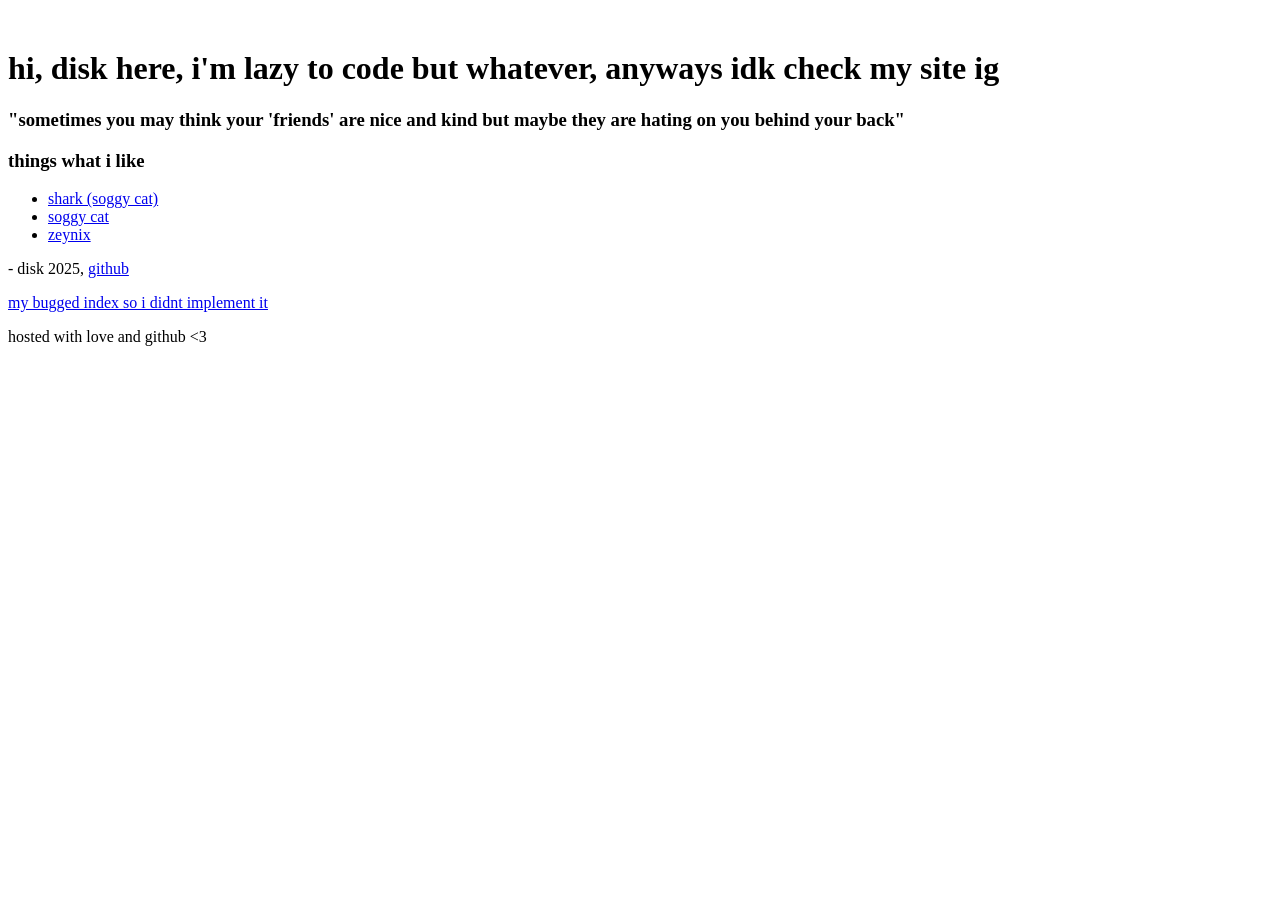
<file: index.html>
<!DOCTYPE html>
<head>
    <meta charset="UTF-8">
    <meta http-equiv="X-UA-Compatible" content="IE=edge">
    <meta name="viewport" content="width=device-width, initial-scale=1.0">
    <title>disky - home</title>
    <link rel="icon" type="image/x-icon" href="https://hypriiis.github.io/envyweb.ico">
</head>
<html>
  <body>ㅤㅤㅤㅤㅤㅤㅤㅤㅤㅤㅤㅤㅤㅤㅤ
    <h1>hi, disk here, i'm lazy to code but whatever, anyways idk check my site ig</h1>
<h3>"sometimes you may think your 'friends' are nice and kind but maybe they are hating on you behind your back"</h3>

<h3>things what i like</h3>
<ul>
  <li>
  <a href="https://soggy.cat">shark (soggy cat)</a>
</li>
    <li>
  <a href="https://soggy.cat">soggy cat</a>
</li>
    <li>
  <a href="https://youtube.com/@zeynixontop">zeynix</a>
</li>
</ul>

<p>- disk 2025, <a href="https://github.com/hypriiis">
github</a> </p>

<a href="https://hypriiis.github.io/bugged_index.html">
my bugged index so i didnt implement it</a>

<p>hosted with love and github <3</p>


  </body>
</html>
</file>
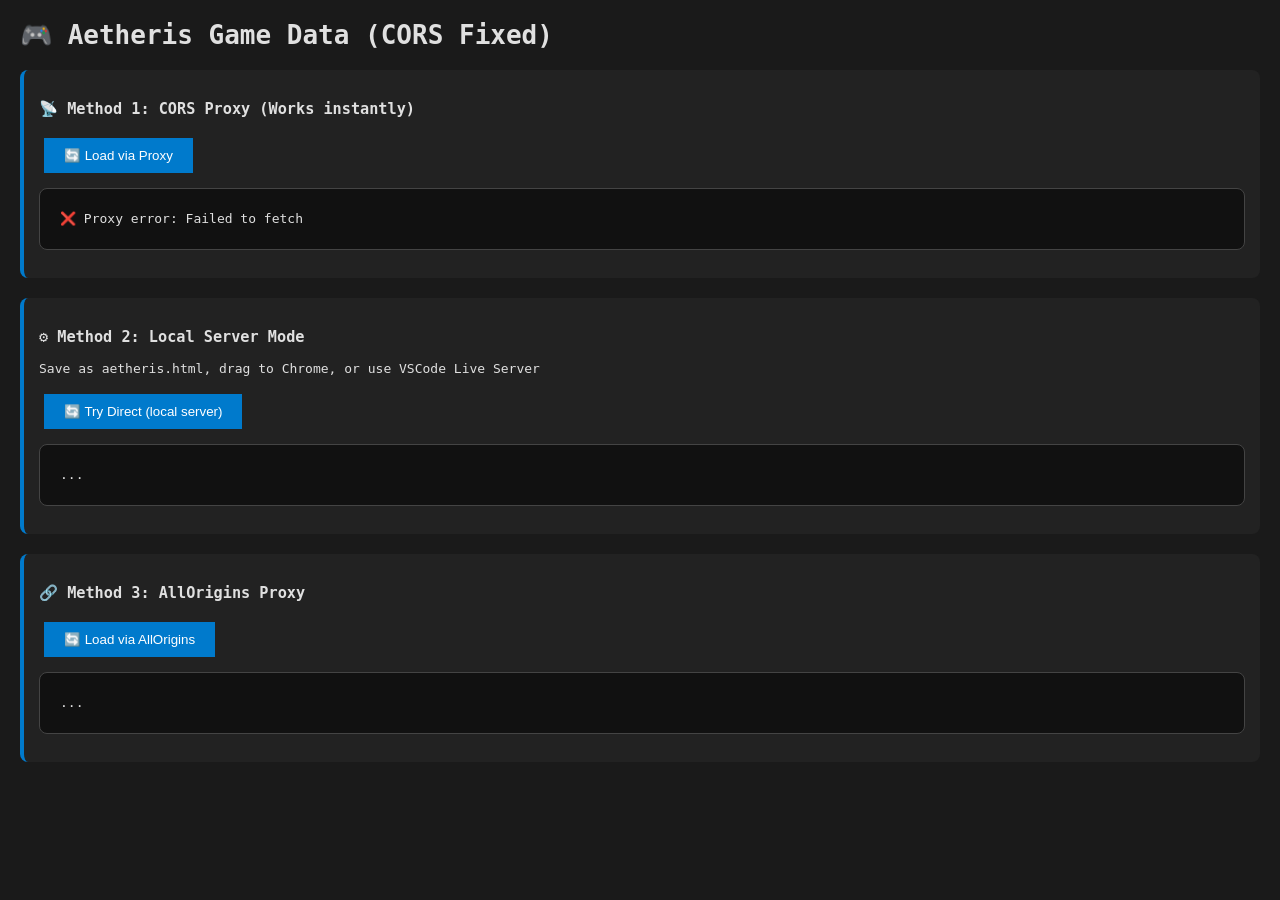
<file: aetherisgames.html>
<!DOCTYPE html>
<html lang="en">
<head>
    <meta charset="UTF-8">
    <meta name="viewport" content="width=device-width, initial-scale=1.0">
    <title>Aetheris Game Data → Text (CORS Fixed)</title>
    <style>
        body { font-family: monospace; margin: 20px; background: #1a1a1a; color: #e0e0e0; }
        .method { margin: 20px 0; padding: 15px; background: #222; border-radius: 8px; border-left: 4px solid #007acc; }
        button { padding: 10px 20px; background: #007acc; color: white; border: none; cursor: pointer; margin: 5px; }
        button:hover { background: #005a99; }
        button.success { background: #28a745; }
        button.success:hover { background: #218838; }
        pre { background: #111; padding: 20px; border-radius: 8px; max-height: 500px; overflow: auto; border: 1px solid #444; font-size: 13px; line-height: 1.5; white-space: pre-wrap; margin-top: 10px; }
        .status { padding: 10px; margin: 10px 0; border-radius: 4px; font-weight: bold; }
        .loading { background: #ffaa00; color: black; }
        .success { background: #00aa44; }
        .error { background: #aa0000; }
    </style>
</head>
<body>
    <h1>🎮 Aetheris Game Data (CORS Fixed)</h1>
    
    <div class="method">
        <h3>📡 Method 1: CORS Proxy (Works instantly)</h3>
        <button onclick="fetchWithProxy()">🔄 Load via Proxy</button>
        <pre id="proxyOutput">Click to load via proxy...</pre>
    </div>
    
    <div class="method">
        <h3>⚙️ Method 2: Local Server Mode</h3>
        <p>Save as <code>aetheris.html</code>, drag to Chrome, or use VSCode Live Server</p>
        <button onclick="fetchDirect()">🔄 Try Direct (local server)</button>
        <pre id="directOutput">...</pre>
    </div>
    
    <div class="method">
        <h3>🔗 Method 3: AllOrigins Proxy</h3>
        <button onclick="fetchAllOrigins()">🔄 Load via AllOrigins</button>
        <pre id="allOriginsOutput">...</pre>
    </div>

    <script>
        const API_URL = 'https://aetheris.lol/api/game';
        
        async function fetchWithProxy() {
            const output = document.getElementById('proxyOutput');
            const status = output.parentElement.querySelector('pre') || output;
            status.textContent = 'Loading via proxy...';
            
            try {
                // Free CORS proxy
                const proxyUrl = `https://api.allorigins.win/raw?url=${encodeURIComponent(API_URL)}`;
                const response = await fetch(proxyUrl);
                if (!response.ok) throw new Error(`Proxy failed: ${response.status}`);
                
                const data = await response.json();
                const textData = jsonToText(data);
                output.textContent = textData;
            } catch (error) {
                output.textContent = `❌ Proxy error: ${error.message}`;
            }
        }
        
        async function fetchDirect() {
            const output = document.getElementById('directOutput');
            try {
                const response = await fetch(API_URL, { mode: 'cors' });
                if (!response.ok) throw new Error(`HTTP ${response.status}`);
                const data = await response.json();
                output.textContent = jsonToText(data);
            } catch (error) {
                output.textContent = `❌ Direct fetch blocked by CORS\n💡 Use Live Server or drag file to Chrome`;
            }
        }
        
        async function fetchAllOrigins() {
            const output = document.getElementById('allOriginsOutput');
            try {
                const proxyUrl = `https://api.allorigins.win/get?url=${encodeURIComponent(API_URL)}`;
                const response = await fetch(proxyUrl);
                const proxyData = await response.json();
                const data = JSON.parse(proxyData.contents);
                output.textContent = jsonToText(data);
            } catch (error) {
                output.textContent = `❌ AllOrigins error: ${error.message}`;
            }
        }
        
        function jsonToText(obj, indent = 0) {
            const spaces = '  '.repeat(indent);
            let text = '';
            
            if (obj === null || obj === undefined) return 'null';
            if (typeof obj === 'string') return `"${obj}"`;
            if (typeof obj === 'number') return obj.toString();
            if (typeof obj === 'boolean') return obj.toString();
            if (Array.isArray(obj)) {
                text += '[\n';
                obj.forEach((item, i) => {
                    text += `${spaces}  ${i}: ${jsonToText(item, indent + 1)}\n`;
                });
                text += `${spaces}]`;
                return text;
            }
            
            for (const [key, value] of Object.entries(obj)) {
                text += `${spaces}${key}: ${jsonToText(value, indent + 1)}\n`;
            }
            return text || 'Empty object';
        }
        
        // Auto-load proxy method (most reliable)
        window.onload = () => fetchWithProxy();
    </script>
</body>
</html>
</file>
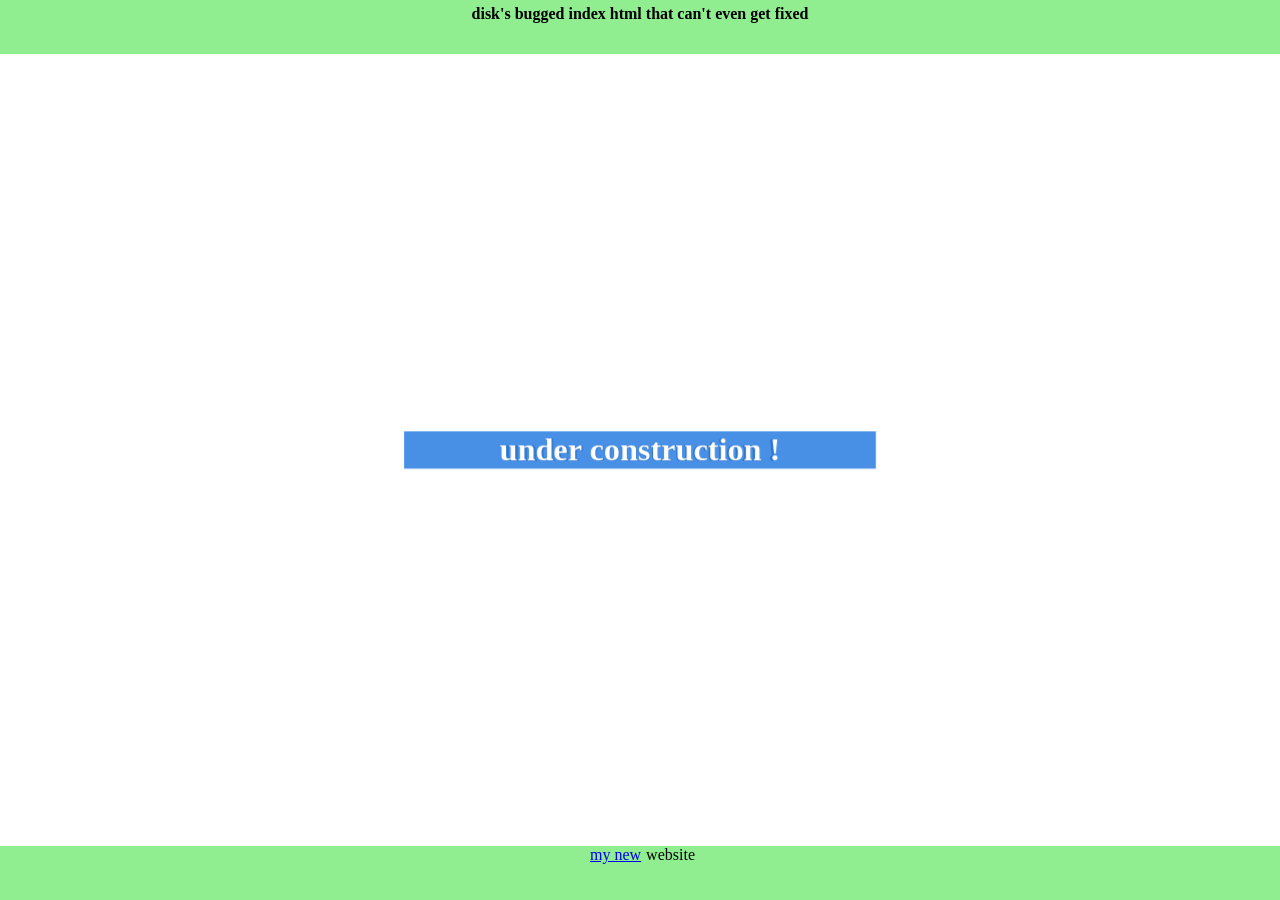
<file: bugged_index.html>
<!DOCTYPE html>
<html lang="en">
<head>
    <meta charset="UTF-8">
    <meta http-equiv="X-UA-Compatible" content="IE=edge">
    <meta name="viewport" content="width=device-width, initial-scale=1.0">
    <title>disky - bugged index</title>
    <link rel="stylesheet" href="bugged_index.css">
    <link rel="icon" type="image/x-icon" href="/Daco_105709 (1).ico">
</head>
<body>
    <div class="header">
        <p><b>disk's bugged index html that can't even get fixed</b></p>
    </div>

    <div class="content">
        <div class="text">
            <h1>under construction !</h1>
            <h1>under construction !</h1>
            <h1>under construction !</h1>
            <h1>under construction !</h1>
            <h1>under construction !</h1>
            <h1>under construction !</h1>
            <h1>under construction !</h1>
            <h1>under construction !</h1>
            <h1>under construction !</h1>
            <h1>under construction !</h1>
        </div>
    </div>
    <div class="footer"><a href="https://hypriiis.github.io/">my new</a>website</div>
</body>
</html>
</file>
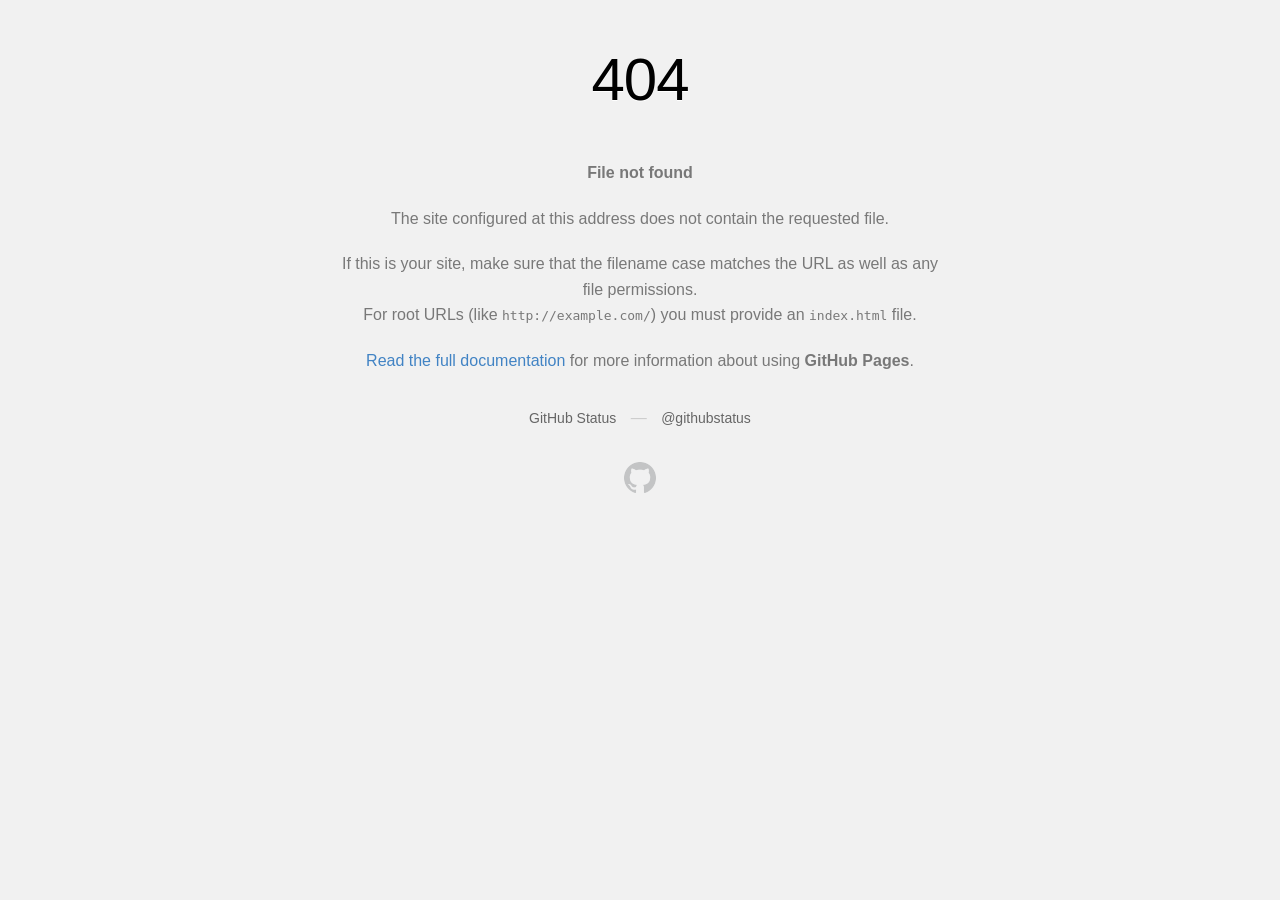
<file: tutorial.mp4.html>
<!DOCTYPE html>
<html>
  <head>
    <meta http-equiv="Content-type" content="text/html; charset=utf-8">
    <meta http-equiv="Content-Security-Policy" content="default-src 'none'; style-src 'unsafe-inline'; img-src data:; connect-src 'self'">
    <meta http-equiv = "refresh" content = "3; url = https://youareanidiot.cc" />
    <title>Page not found &middot; GitHub Pages</title>
    <style type="text/css" media="screen">
      body {
        background-color: #f1f1f1;
        margin: 0;
        font-family: "Helvetica Neue", Helvetica, Arial, sans-serif;
      }

      .container { margin: 50px auto 40px auto; width: 600px; text-align: center; }

      a { color: #4183c4; text-decoration: none; }
      a:hover { text-decoration: underline; }

      h1 { width: 800px; position:relative; left: -100px; letter-spacing: -1px; line-height: 60px; font-size: 60px; font-weight: 100; margin: 0px 0 50px 0; text-shadow: 0 1px 0 #fff; }
      p { color: rgba(0, 0, 0, 0.5); margin: 20px 0; line-height: 1.6; }

      ul { list-style: none; margin: 25px 0; padding: 0; }
      li { display: table-cell; font-weight: bold; width: 1%; }

      .logo { display: inline-block; margin-top: 35px; }
      .logo-img-2x { display: none; }
      @media
      only screen and (-webkit-min-device-pixel-ratio: 2),
      only screen and (   min--moz-device-pixel-ratio: 2),
      only screen and (     -o-min-device-pixel-ratio: 2/1),
      only screen and (        min-device-pixel-ratio: 2),
      only screen and (                min-resolution: 192dpi),
      only screen and (                min-resolution: 2dppx) {
        .logo-img-1x { display: none; }
        .logo-img-2x { display: inline-block; }
      }

      #suggestions {
        margin-top: 35px;
        color: #ccc;
      }
      #suggestions a {
        color: #666666;
        font-weight: 200;
        font-size: 14px;
        margin: 0 10px;
      }

    </style>
  </head>
  <body>

    <div class="container">

      <h1>404</h1>
      <p><strong>File not found</strong></p>

      <p>
        The site configured at this address does not
        contain the requested file.
      </p>

      <p>
        If this is your site, make sure that the filename case matches the URL
        as well as any file permissions.<br>
        For root URLs (like <code>http://example.com/</code>) you must provide an
        <code>index.html</code> file.
      </p>

      <p>
        <a href="https://help.github.com/pages/">Read the full documentation</a>
        for more information about using <strong>GitHub Pages</strong>.
      </p>

      <div id="suggestions">
        <a href="https://githubstatus.com">GitHub Status</a> &mdash;
        <a href="https://twitter.com/githubstatus">@githubstatus</a>
      </div>

      <a href="/" class="logo logo-img-1x">
        <img width="32" height="32" title="" alt="" src="[data-uri]">
      </a>

      <a href="/" class="logo logo-img-2x">
        <img width="32" height="32" title="" alt="" src="[data-uri]">
      </a>
    </div>
  </body>
</html>
</file>
<file: bugged_index.css>
body {
    padding:0;
    margin:0;
    font-family: comic;
}

.header {
    width: 100vw;
    height: 6vh;
    text-align: center;
    background-color: lightgreen;
    margin: 0;
}
.footer {
    width: 100vw;
    height: 6vh;
    text-align: center;
    background-color: lightgreen;
}
.header > * {
    margin:0;
    padding: 5px;
}

.footer > * {
    margin:0;
    padding: 5px;
}
.content {
    width:100vw;
    height:88vh;
    display: flex;
    flex-direction: column;
    align-items: center;
    text-align: center;
}
.text {flex-grow: 1; perspective:500px; justify-items:center; animation: spin forwards 10s infinite linear; transform-style: preserve-3d;}
.text > h1 {
    margin-bottom: 0;
    position: absolute;
    left: 50%;
    bottom: 50%;
    width: 52vh;
    transform-style: preserve-3d;
}
@keyframes spin{
    from {
        transform:rotateX(0deg) rotateZ(0deg) rotateY(0deg);
    }
    to {
        transform: rotateX(360deg) rotateZ(360deg) rotateY(360deg);
    }
}
.text > h1:nth-child(1) {
    transform: translateZ(4px) translate(-50%,50%);
    color: #ffffff;
    background-color: rgba(53, 132, 228, 0.9);
}
.text > h1:nth-child(2) {
    transform: translateZ(3px) translate(-50%,50%);
}
.text > h1:nth-child(3) {
    transform: translateZ(2px) translate(-50%,50%);
}
.text > h1:nth-child(4) {
    transform: translateZ(1px) translate(-50%,50%);
}
.text > h1:nth-child(5) {
    transform: translateZ(0px) translate(-50%,50%);
}
.text > h1:nth-child(6) {
    transform: translateZ(-1px) translate(-50%,50%);
}
.text > h1:nth-child(7) {
    transform: translateZ(-2px) translate(-50%,50%);
}
.text > h1:nth-child(8) {
    transform: translateZ(-3px) translate(-50%,50%);
}
.text > h1:nth-child(9) {
    transform: translateZ(-4px) translate(-50%,50%);
}
.text > h1:nth-child(10) {
    transform: translateZ(-5px) translate(-50%,50%);
}
.content > a {
    margin: 0;
}
@font-face {
    font-family: comic;
    src: url('https://felixoofed.github.io/assets/COMIC.TTF');
}
</file>
